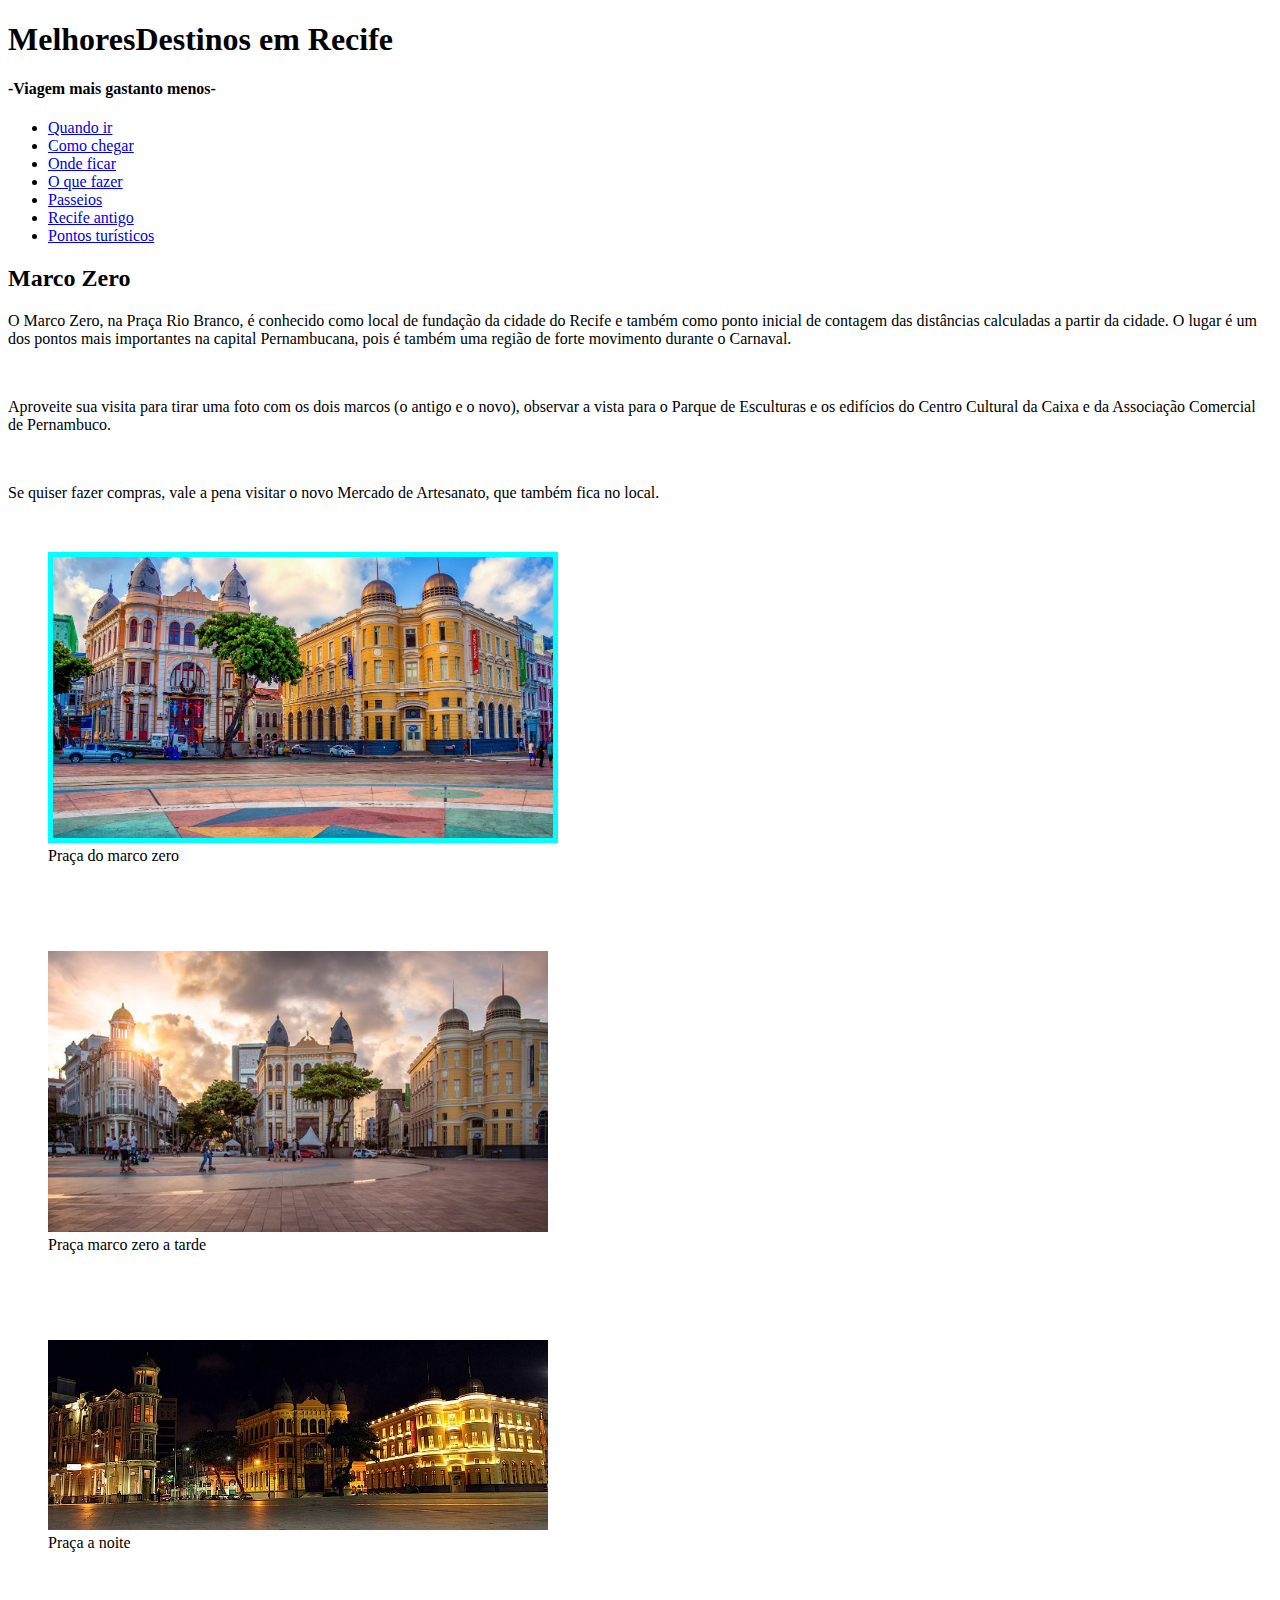
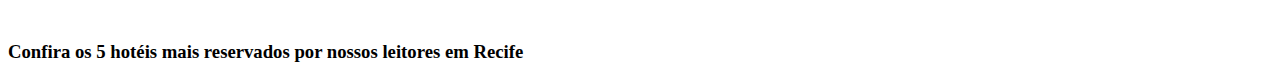
<file: segundo_html/index.html>
<!DOCTYPE html>
<html lang="en">
<head>
    <meta charset="UTF-8">
    <meta name="viewport" content="width=device-width, initial-scale=1.0">
    <title>Pagina inicial</title>
    <link rel="stylesheet" href="style.css">
</head>
<body>
    <header>
        <h1>MelhoresDestinos em Recife</h1>
        <h4>-Viagem mais gastanto menos-</h4>
        <nav = class="cabecalho">
            <ul>
                <li><a href="###">Quando ir</a></li>
                <li><a href="###">Como chegar</a></li>
                <li><a href="###">Onde ficar</a></li>
                <li><a href="###">O que fazer</a></li>
                <li><a href="###">Passeios</a></li>
                <li><a href="segunda-pagina.html">Recife antigo</a></li>
                <li><a href="###">Pontos turísticos</a></li>
            </ul>
        </nav>

    </header>
    
    <main>

        <h2>Marco Zero</h2>
        <p>O Marco Zero, na Praça Rio Branco, é conhecido como local de fundação da cidade do Recife e também como ponto inicial de contagem das distâncias calculadas a partir da cidade. O lugar é um dos pontos mais importantes na capital Pernambucana, pois é também uma região de forte movimento durante o Carnaval. </p><br>

        <p>Aproveite sua visita para tirar uma foto com os dois marcos (o antigo e o novo), observar a vista para o Parque de Esculturas e os edifícios do Centro Cultural da Caixa e da Associação Comercial de Pernambuco.</p><br>

        <p>Se quiser fazer compras, vale a pena visitar o novo Mercado de Artesanato, que também fica no local.</p><br>

        <figure><img src="./imagens/marcozero.jpg" alt="Praça marco zero" class="imagem_1">
        <figcaption>Praça do marco zero</figcaption></figure><br><br><br>

        <figure><img src="./imagens/marcozero2.jpg" alt="Praça marco zero a tarde" class="imagem_2">
        <figcaption>Praça marco zero a tarde</figcaption></figure><br><br><br>

        <figure><img src="./imagens/marcozeronoite.jpg" alt="Praça marco zero a noite" class="imagem_3">
        <figcaption>Praça a noite</figcaption></figure><br><br><br>

        <h3>Confira os 5 hotéis mais reservados por nossos leitores em Recife
        </h3>


    </main>

    <footer></footer>
</body>
</html>
</file>
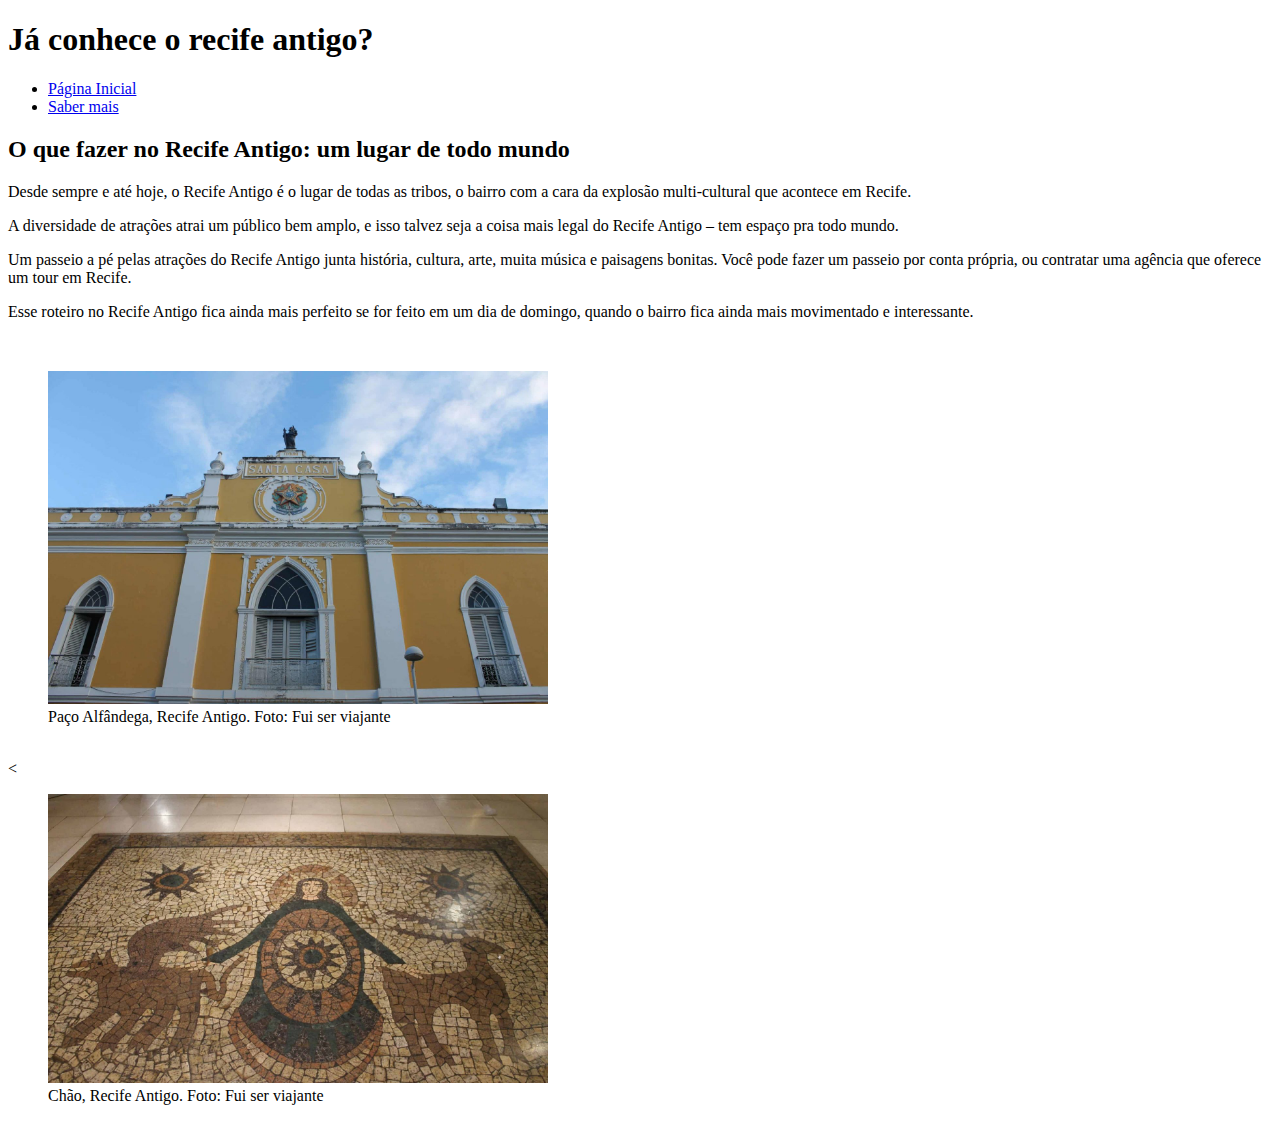
<file: segundo_html/segunda-pagina.html>
<!DOCTYPE html>
<html lang="en">
<head>
    <meta charset="UTF-8">
    <meta name="viewport" content="width=device-width, initial-scale=1.0">
    <title>Recife antigo</title>
    <link rel="stylesheet" href="style.css"
</head>
<body>
    <header>
        <h1>Já conhece o recife antigo?</h1>
        <nav>
            <ul>
                <li><a href="index.html">Página Inicial</a></li>
                <li><a href="###">Saber mais</a></li>
                
            </ul>
        </nav>
    </header>

    <main>
        <h2>O que fazer no Recife Antigo: um lugar de todo mundo
        </h2>
        <p>
            Desde sempre e até hoje, o Recife Antigo é o lugar de todas as tribos, o bairro com a cara da explosão multi-cultural que acontece em Recife.<br>
        </p>
        <p>A diversidade de atrações atrai um público bem amplo, e isso talvez seja a coisa mais legal do Recife Antigo – tem espaço pra todo mundo.</p>

        <p>Um passeio a pé pelas atrações do Recife Antigo junta história, cultura, arte, muita música e paisagens bonitas. Você pode fazer um passeio por conta própria, ou contratar uma agência que oferece um tour em Recife.</p>

        <p>Esse roteiro no Recife Antigo fica ainda mais perfeito se for feito em um dia de domingo, quando o bairro fica ainda mais movimentado e interessante.</p><br>

        <figure><img src="./imagens/paço-alfandega.jpg" alt="Paço Alfândega" class="pagina2_imagem1"><figcaption>Paço Alfândega, Recife Antigo. Foto: Fui ser viajante
        </figcaption></figure><br>

        <<figure><img src="./imagens/chao.jpg" alt="Chão do antigo Recife" class="pagina2_imagem2"><figcaption>Chão, Recife Antigo. Foto: Fui ser viajante
        </figcaption></figure>
    </main>
</body>
</html>
</file>
<file: segundo_html/style.css>
.imagem_1{
    width: 500px;
    margin: 0;
    padding: 5px;
    background-color: aqua;
}

.imagem_2{
    width: 500px;
}

.imagem_3{
    width: 500px;
}

.pagina2_imagem1{
    width: 500px;
    align-items:self-start;
}

.pagina2_imagem2{
    width: 500px;
}
</file>
